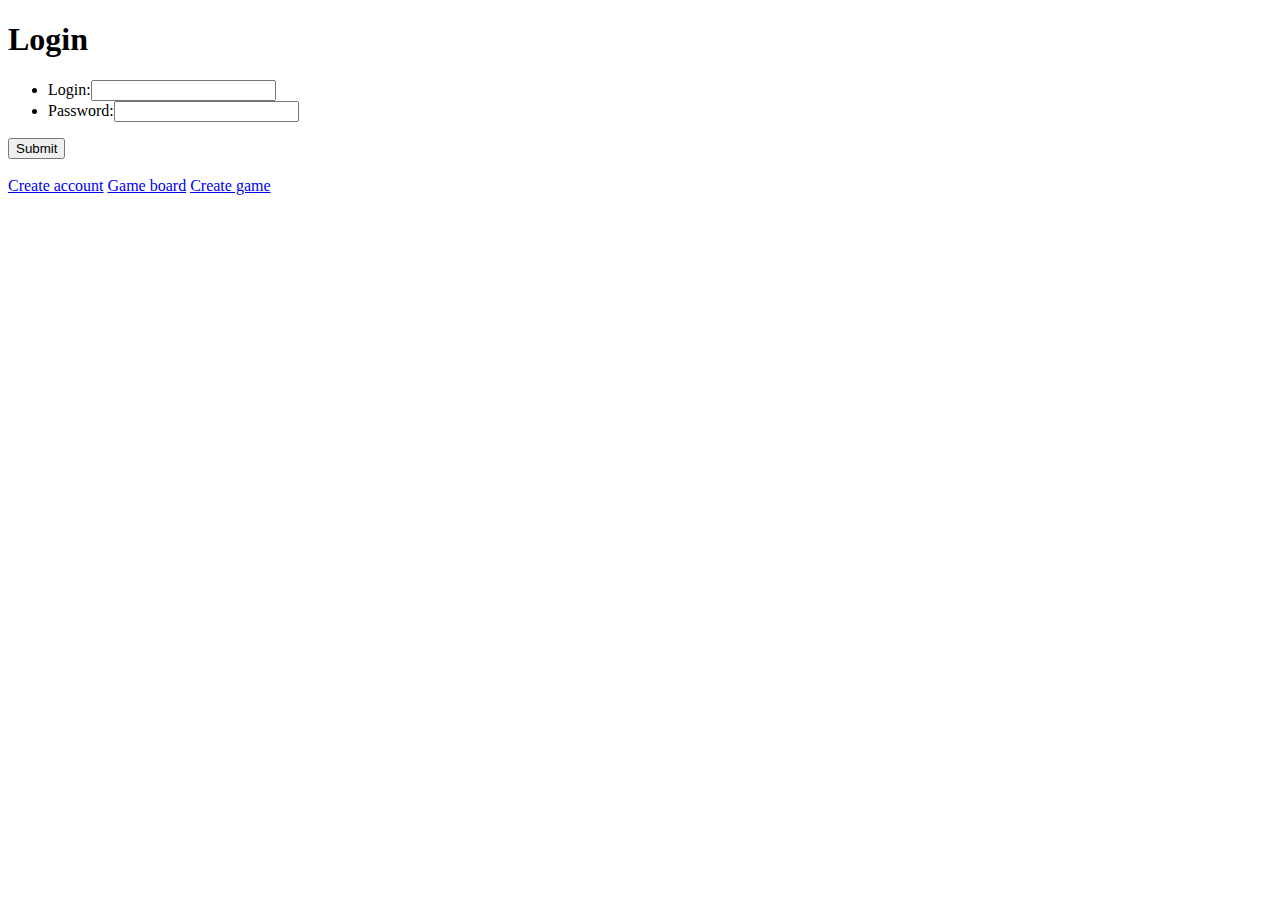
<file: src/werewolves/src/main/webapp/sign_in.html>
<!DOCTYPE html>
<html>
    <head>
        <title>Werewolves</title>
        <meta http-equiv="Content-Type" content="text/html; charset=UTF-8">
    </head>
    <body>
        <h1>Login</h1>
		<form method="post" action="login" accept-charset="UTF-8">
			<ul>
				<li>Login:<input type="text" name="login"/></li>
				<li>Password:<input type="password" name="password"/></li>
			</ul>
			<input type="submit" name="login"/>
		</form>
		<br>
		<a href="create_account.html">Create account</a>
		<a href="game_board.html">Game board</a>
		<a href="create_game.html">Create game</a>
    </body>
</html>
</file>
